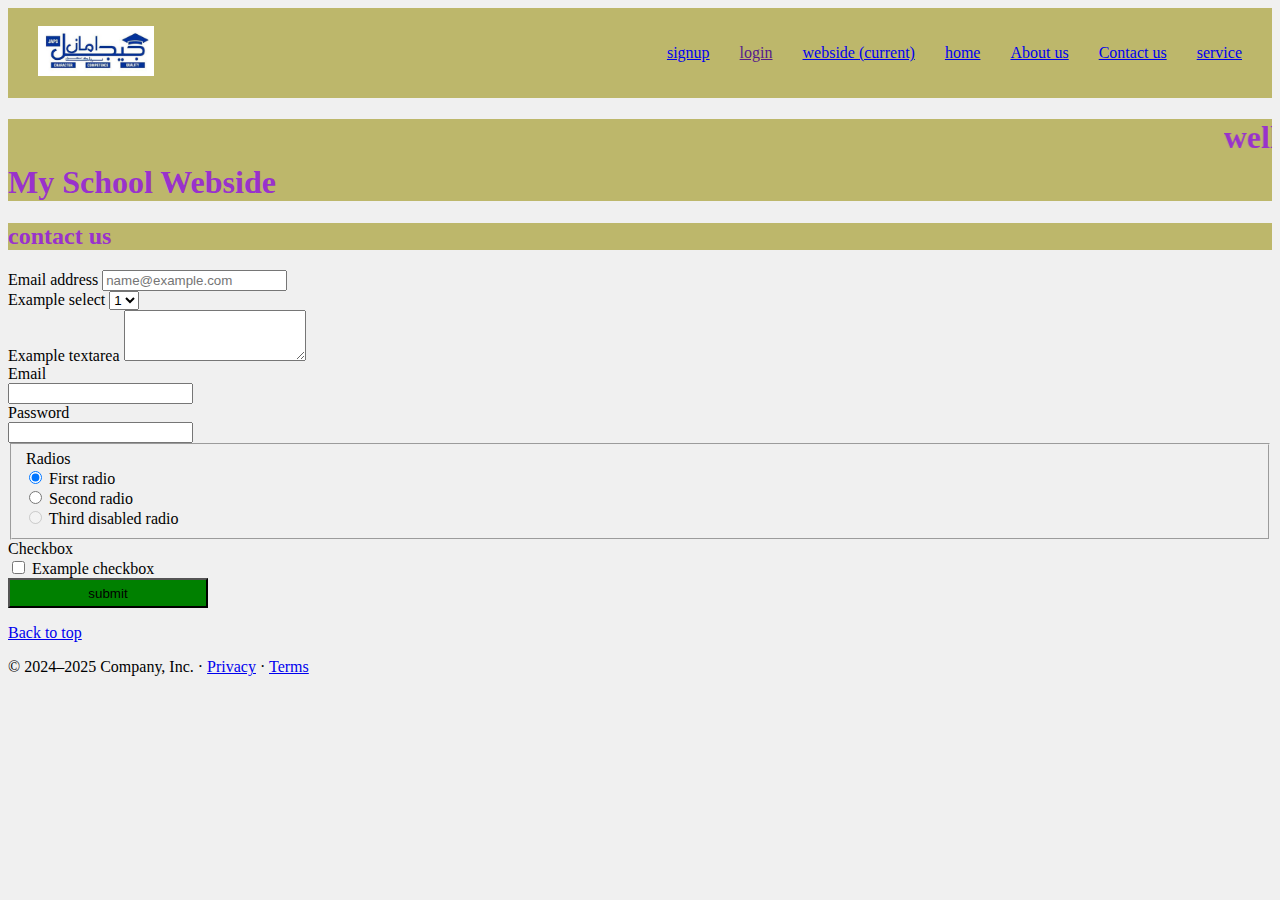
<file: contact.html>
<!DOCTYPE html>
<html lang="en">
<head>
    <meta charset="UTF-8">
    <meta name="viewport" content="width=device-width, initial-scale=1.0">
   <line rel="stylesheet" href="https://cdn.jsdelivr.net/npm/bootstrap@4.4.1/dist/css/bootstrap.min.css"
        integrity="sha384-Vkoo8x4CGsO3+Hhxv8T/Q5PaXtkKtu6ug5TOeNV6gBiFeWPGFN9MuhOf23Q9Ifjh" crossorigin="anonymous">
    <!-- <link rel="stylesheet" href="style.css"> -->
    <title>Document</title>
    <style>
        
        body{
          background-color: #f0f0f0;
        }
        nav{
           padding: 10px 30px;
           display: flex;
           align-items: center;
           justify-content:space-between;
            /* background-color: ;
             */
            background-color:darkkhaki; 
           position: relative;
          height: 70px;
          /* width: 100px; */
        }
        .log{
           color:#9932cc;
        } 
        nav ul{
          display: flex;
          gap: 30px;
        }
        nav ul li{
          list-style-type: none;
        } 
        nav ul li a{
           text-decoration: none;
           color: #000;
        }
           .width-25{
           width: 25%;
           float: left;
        }
        .gallery-img{
            height: 250px;
            width: auto;
        }
        .recruiter-head-style{
        font-size: 28px;
        color: #4b4848;
        margin-bottom: 5px;
        }
        .recruiter-marquee{
        height: 100px;
        }
        .recruiter-marquee img{
            height: 80px;
            width: 140px;
        }
        
        .footer{
        background: #232f3e;
        padding: 50px 0px;
        
        width: 1110px;
        height: 350px;
        }
        .quicklink-heading{
        font-size: 18px;
        font-weight: bold;
        color: #fff;
        margin-bottom: 10px;
        }
        .quicklink-menu{
        list-style: none;
        padding-left: 10px;
        }
        .quicklink-menu li a {
            color: #fff;
            line-height: 2.5;
            font-size: 15px;
            text-decoration: none;
        
        }
        .get-in-touch{
        list-style: none;
        padding-left: 10px;
        }
        .get-in-touch li i {
        color: #ed372c;
        font-size: 20px;
        }
        .get-in-touch li {
        color: #fff;
        line-height: 2.5;
        font-size: 15px;
        }
        .footer-e-mail{
            font-size: 15px;
            font-weight: bold;
            color: #fff;
            text-decoration: none;
        }
        .footer-website{
            font-size: 12px;
            font-weight: bold;
            color: #fff;
            text-decoration: none;
        }
        .social-media{
        list-style: none;
        margin-top: 10px;
        }
        .social-media li{
        float: left;
        padding: 0px 8px;
        }
        .social-media li a img{
        width: 30px;
        }
        .footer2-bacbor{
        background: #232f3e;
        padding: 10px 0px;
        border-top: 1px solid #898989;
        }
        .footer2-content{
        font-weight: 14px;
        color: #fff;
        text-align: center;
          } 
        
                h1{
                    background-color: darkkhaki;
                    color: darkorchid;
                    justify-content: center;
                    align-items: center;
                    
                    
                }
                h2{
                    background-color: darkkhaki;
                    color: darkorchid;
                    justify-content: center;
                    align-items: center;
                    
                    
                    
                }
              
                
                .box{
                    
                }
                /* .box:hover{
                    transform: scale(1.3);
                    background-color: aqua;
                    box-shadow: 1px 2px 2px;
                    } */
                  button{
                    background-color: green;
                    width: 200px;
                    height: 30px;
                  }
            </style>
       
</head>
<body>
    <nav>
        <div class="login">
            <img src="./Picture miss.png" height="50px">
        </div>
            <ul>
              <a class="nav-link" href="siginup">signup</a>
              <a class="nav-link" href="">login</a>
              <a class="nav-link" href="#">webside <span class="sr-only">(current)</span></a>
              <a class="nav-link" href="home.html">home</a>
              <a class="nav-link" href="about.html">About us</a>
              <a class="nav-link" href="#">Contact us</a>
              <a class="nav-link" href="service.html">service</a>
            </ul>  
        </nav>  
        <h1><marquee >wellcome to jeejal amaan bublic school </marquee>My School Webside</h1> 
      
     <div class="container my-4">
    
     <h2>contact us</h2>       
        
     <form>
      <div class="form-group">
        <label for="exampleFormControlInput1">Email address</label>
        <input type="email" class="form-control" id="exampleFormControlInput1" placeholder="name@example.com">
      </div>
      <div class="form-group">
        <label for="exampleFormControlSelect1">Example select</label>
        <select class="form-control" id="exampleFormControlSelect1">
          <option>1</option>
          <option>2</option>
          <option>3</option>
          <option>4</option>
          <option>5</option>
        </select>
      </div>
      
        <label for="exampleFormControlTextarea1">Example textarea</label>
        <textarea class="form-control" id="exampleFormControlTextarea1" rows="3"></textarea>
        <form>
          <div class="form-group row">
            <label for="inputEmail3" class="col-sm-2 col-form-label">Email</label>
            <div class="col-sm-10">
              <input type="email" class="form-control" id="inputEmail3">
            </div>
          </div>
          <div class="form-group row">
            <label for="inputPassword3" class="col-sm-2 col-form-label">Password</label>
            <div class="col-sm-10">
              <input type="password" class="form-control" id="inputPassword3">
            </div>
          </div>
          <fieldset class="form-group">
            <div class="row">
              <legend class="col-form-label col-sm-2 pt-0">Radios</legend>
              <div class="col-sm-10">
                <div class="form-check">
                  <input class="form-check-input" type="radio" name="gridRadios" id="gridRadios1" value="option1" checked>
                  <label class="form-check-label" for="gridRadios1">
                    First radio
                  </label>
                </div>
                <div class="form-check">
                  <input class="form-check-input" type="radio" name="gridRadios" id="gridRadios2" value="option2">
                  <label class="form-check-label" for="gridRadios2">
                    Second radio
                  </label>
                </div>
                <div class="form-check disabled">
                  <input class="form-check-input" type="radio" name="gridRadios" id="gridRadios3" value="option3" disabled>
                  <label class="form-check-label" for="gridRadios3">
                    Third disabled radio
                  </label>
                </div>
              </div>
            </div>
          </fieldset>
          <div class="form-group row">
            <div class="col-sm-2">Checkbox</div>
            <div class="col-sm-10">
              <div class="form-check">
                <input class="form-check-input" type="checkbox" id="gridCheck1">
                <label class="form-check-label" for="gridCheck1">
                  Example checkbox
                </label>
              </div>
            </div>
          </div>
      </div>
      <button class="btn btn-primary">submit</button>
    </form>
     </div>
     <footer class="container">
      <p class="float-end"><a href="#">Back to top</a></p>
      <p>© 2024–2025 Company, Inc. · <a href="#">Privacy</a> · <a href="#">Terms</a></p>
    </footer>
      <!-- Optional JavaScript -->
      <!-- jQuery first, then Popper.js, then Bootstrap JS -->
      <script src="https://code.jquery.com/jquery-3.4.1.slim.min.js"
          integrity="sha384-J6qa4849blE2+poT4WnyKhv5vZF5SrPo0iEjwBvKU7imGFAV0wwj1yYfoRSJoZ+n"
          crossorigin="anonymous"></script>
      <script src="https://cdn.jsdelivr.net/npm/popper.js@1.16.0/dist/umd/popper.min.js"
          integrity="sha384-Q6E9RHvbIyZFJoft+2mJbHaEWldlvI9IOYy5n3zV9zzTtmI3UksdQRVvoxMfooAo"
          crossorigin="anonymous"></script>
      <script src="https://cdn.jsdelivr.net/npm/bootstrap@4.4.1/dist/js/bootstrap.min.js"
          integrity="sha384-wfSDF2E50Y2D1uUdj0O3uMBJnjuUD4Ih7YwaYd1iqfktj0Uod8GCExl3Og8ifwB6"
          crossorigin="anonymous"></script>
  </body>
  
  </html>
</file>
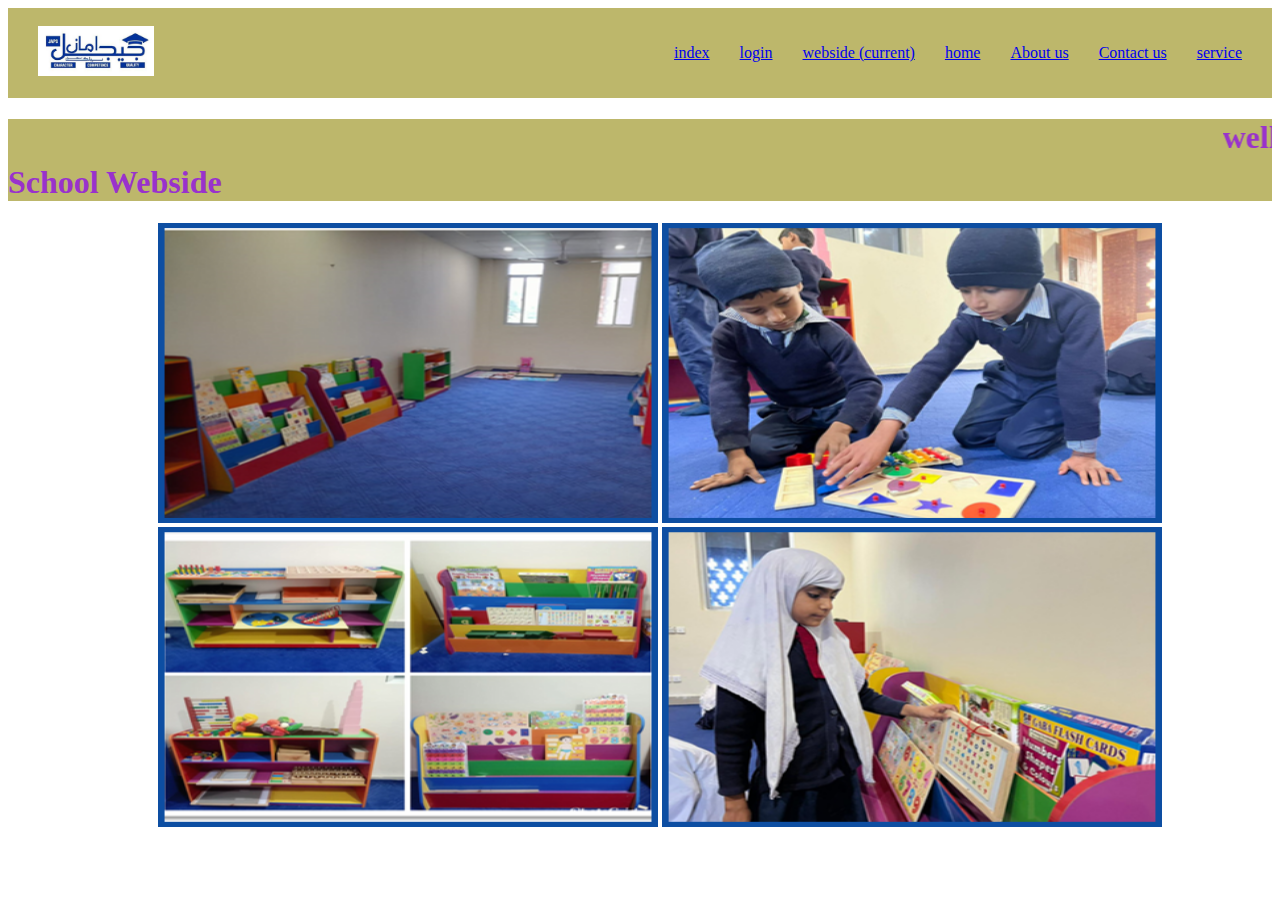
<file: service.html>
<!DOCTYPE html>
<html lang="en">
<head>
    <meta charset="UTF-8">
    <meta name="viewport" content="width=device-width, initial-scale=1.0">
    <title>Document</title>
<style>
    nav{
   padding: 10px 30px;
   display: flex;
   align-items: center;
   justify-content:space-between;
    /* background-color: ;
     */
    background-color:darkkhaki; 
   position: relative;
  height: 70px;
  /* width: 100px; */
}
.log{
   color:#9932cc;
} 
nav ul{
  display: flex;
  gap: 30px;
}
nav ul li{
  list-style-type: none;
} 
nav ul li a{
   text-decoration: none;
   color: #000;
}
   .width-25{
   width: 25%;
   float: left;
}
.gallery-img{
    height: 250px;
    width: auto;
}
.recruiter-head-style{
font-size: 28px;
color: #4b4848;
margin-bottom: 5px;
}
.recruiter-marquee{
height: 100px;
}
.recruiter-marquee img{
    height: 80px;
    width: 140px;
}

.footer{
background: #232f3e;
padding: 50px 0px;

width: 1110px;
height: 350px;
}
.quicklink-heading{
font-size: 18px;
font-weight: bold;
color: #fff;
margin-bottom: 10px;
}
.quicklink-menu{
list-style: none;
padding-left: 10px;
}
.quicklink-menu li a {
    color: #fff;
    line-height: 2.5;
    font-size: 15px;
    text-decoration: none;

}
.get-in-touch{
list-style: none;
padding-left: 10px;
}
.get-in-touch li i {
color: #ed372c;
font-size: 20px;
}
.get-in-touch li {
color: #fff;
line-height: 2.5;
font-size: 15px;
}
.footer-e-mail{
    font-size: 15px;
    font-weight: bold;
    color: #fff;
    text-decoration: none;
}
.footer-website{
    font-size: 12px;
    font-weight: bold;
    color: #fff;
    text-decoration: none;
}
.social-media{
list-style: none;
margin-top: 10px;
}
.social-media li{
float: left;
padding: 0px 8px;
}
.social-media li a img{
width: 30px;
}
.footer2-bacbor{
background: #232f3e;
padding: 10px 0px;
border-top: 1px solid #898989;
}
.footer2-content{
font-weight: 14px;
color: #fff;
text-align: center;
  } 

        h1{
            background-color: darkkhaki;
            color: darkorchid;
            justify-content: center;
            align-items: center;
            
            
        }
        h2{
            background-color: darkkhaki;
            color: darkorchid;
            justify-content: center;
            align-items: center;
            
            
            
        }
      
        
        .btn{
            
        }
        .itone:hover{
            transform: scale(1.2);
            background-color:white;
            box-shadow: 1px 2px 2px;
            cursor: pointer;
            } 
    .itone:hover{
       transform: scale(1.2);
       background-color:white;
       box-shadow: 1px 2px 2px;
       cursor: pointer;
       } 
</style>
</head>
<body>
<nav>
   <div class="login">
       <img src="./Picture miss.png" height="50px">
   </div>
       <ul>
         <a class="nav-link" href="index.html">index</a>
         <a class="nav-link" href="login.html">login</a>
         <a class="nav-link" href="#">webside <span class="sr-only">(current)</span></a>
         <a class="nav-link" href="#">home</a>
         <a class="nav-link" href="about.html">About us</a>
         <a class="nav-link" href="contact.html">Contact us</a>
         <a class="nav-link" href="#">service</a>
       </ul>
   </nav>
         
<h1><marquee >wellcome to jeejal amaan bublic school <img src="./miss.png"width="50px" ></marquee> School Webside</h1> 


<div class="itone" style="justify-content: center; align-items: center;margin-left: 150px;">
   <img src="./Pictureddd.png"alt="" height="300px" width="500px"margin-top="200px">
   <img src="./Pictureeee.png"alt="" height="300px" width="500px"margin-top="200px">
   <img src="./Picturefff.png"alt="" height="300px" width="500px"margin-top="200px">
   <img src="./Pictureggg.png"alt="" height="300px" width="500px"margin-top="200px">

 </div>
</body>
</html>
</file>
<file: style.css>
body{
   background-color: #f0f0f0;
   
}

nav{
   padding: 10px 30px;
   display: flex;
   align-items: center;
   justify-content:space-between;
   /* background-color: aqua;
    */
    background-color:white; 
   position: relative;
  height: 70px;
  /* width: 100px; */
}
.log{
   color:#9932cc;
} 
nav ul{
  display: flex;
  gap: 30px;
}
nav ul li{
  list-style-type: none;
} 
nav ul li a{
   text-decoration: none;
   color: #000;
}

*{ 
   margin: 0;
      padding: 0;
      font-family: Arial, Helvetica, sans-serif;
  } 
  
.container{
    width: 90%;
    padding: 10px;
  
    margin: 20px auto;
    display: flex;
    justify-content: center;
    border: 10px ;
    border: chartreuse;
    }
    .box{
        width: 350px;
        height: 100px;
         background-color:white; 
        margin: 0px 10px;
        transition: 1s;
        margin-left: 20px;
        border-radius: 30px;
        }
        /* .box:hover{ */ */
            /* transform: scale(1.3);
            background-color: aqua;
            box-shadow: 1px 2px 2px #ooo;
            } */
           */
             h1{

                border-radius: 20px;
                display: flex;
                justify-content: center;
                align-items: center;
            
                margin-top: 30px;
             }
             h4,h3{
                
                border-radius: 20px;
                display: flex;
                justify-content: center;
                align-items: center;

                margin-top: 30px;
             }
             
             button{
            background-color:#9932cc;
             }
             
    
.hello{
    width: 100%;
    padding: 10px;
    margin: 8px 0;
    display: block;
    border: 1px solid #ccc;
    border-radius: 4px;
    box-sizing: border-box;
    font-size: 14px;
}
.center{
    background-color: #fff;
    padding: 20px;
    border-radius: 5px;
    box-shadow: 0 0 10px rgba(0, 0, 0, 0.1);
    max-width: 250px;
    width: 100%;
    margin-left: 500px;
    margin-top: 300px;
    justify-content: center;
    align-items: center;
}
.box{
   background-color: #fff;
   padding: 20px;
   border-radius: 5px;
   box-shadow: 0 0 10px rgba(0, 0, 0, 0.1);
   max-width: 250px;
   width: 100%;
   margin-left: 500px;
   margin-top: 300px;
   justify-content: center;
   align-items: center;
}

form {
    background-color: #fff;
    padding: 20px;
    border-radius: 5px;
    box-shadow: 0 0 10px rgba(0, 0, 0, 0.1);
    max-width: 300px;
    width: 100%;
}
input[type="text"],
input[type="password"],
button {
    width: 100%;
    padding: 10px;
    margin: 8px 0;
    display: block;
    border: 1px solid #ccc;
    border-radius: 4px;
    box-sizing: border-box;
    font-size: 14px;
}
button {
    background-color: green;
    color: white;
    border: none;
    cursor: pointer;
}
button:hover {
    background-color:darkviolet;
}
.web{
   height: 300px;
   width: 500px;
}
</file>
